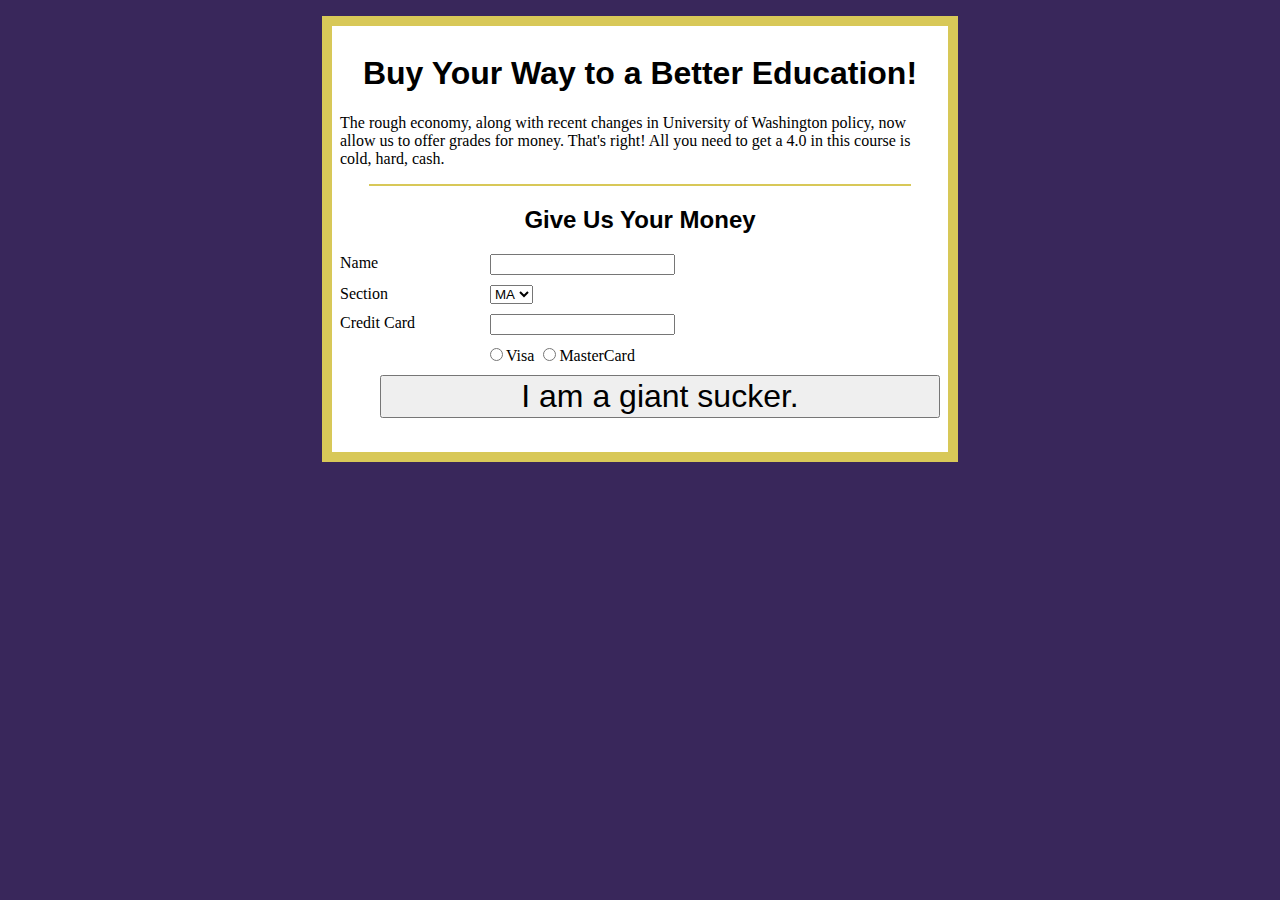
<file: index.html>
<!DOCTYPE html PUBLIC "-//W3C//DTD XHTML 1.1//EN" "http://www.w3.org/TR/xhtml11/DTD/xhtml11.dtd">
<html xmlns="http://www.w3.org/1999/xhtml">

<head>
    <title>Buy Your Way to a Better Education!</title>
    <link href="buyagrade.css" type="text/css" rel="stylesheet" />
</head>

<body>
    <h1>Buy Your Way to a Better Education!</h1>

    <p>
        The rough economy, along with recent changes in University of Washington policy, now allow us to offer grades for money. That's right! All you need to get a 4.0 in this course is cold, hard, cash.
    </p>

    <hr />

    <h2>Give Us Your Money</h2>
    <dl>
        <form action="sucker.php" method="POST">
            <dt>Name</dt>
            <dd>
                <input type="text" name="name">
            </dd>

            <dt>Section</dt>
            <dd>
                <select name="section">
					<option value="MA">MA</option>
					<option value="MH">MH</option>
				</select>
            </dd>

            <dt>Credit Card</dt>
            <dd>
                <input type="text" name="credit_card">
            </dd>
            <dd>
                <input type="radio" name="type_credit" value="visa">Visa
                <input type="radio" name="type_credit" value="master">MasterCard
            </dd>
            <dd>
                <input type="submit" value="I am a giant sucker.">
            </dd>
        </form>
    </dl>
</body>

</html>
</file>
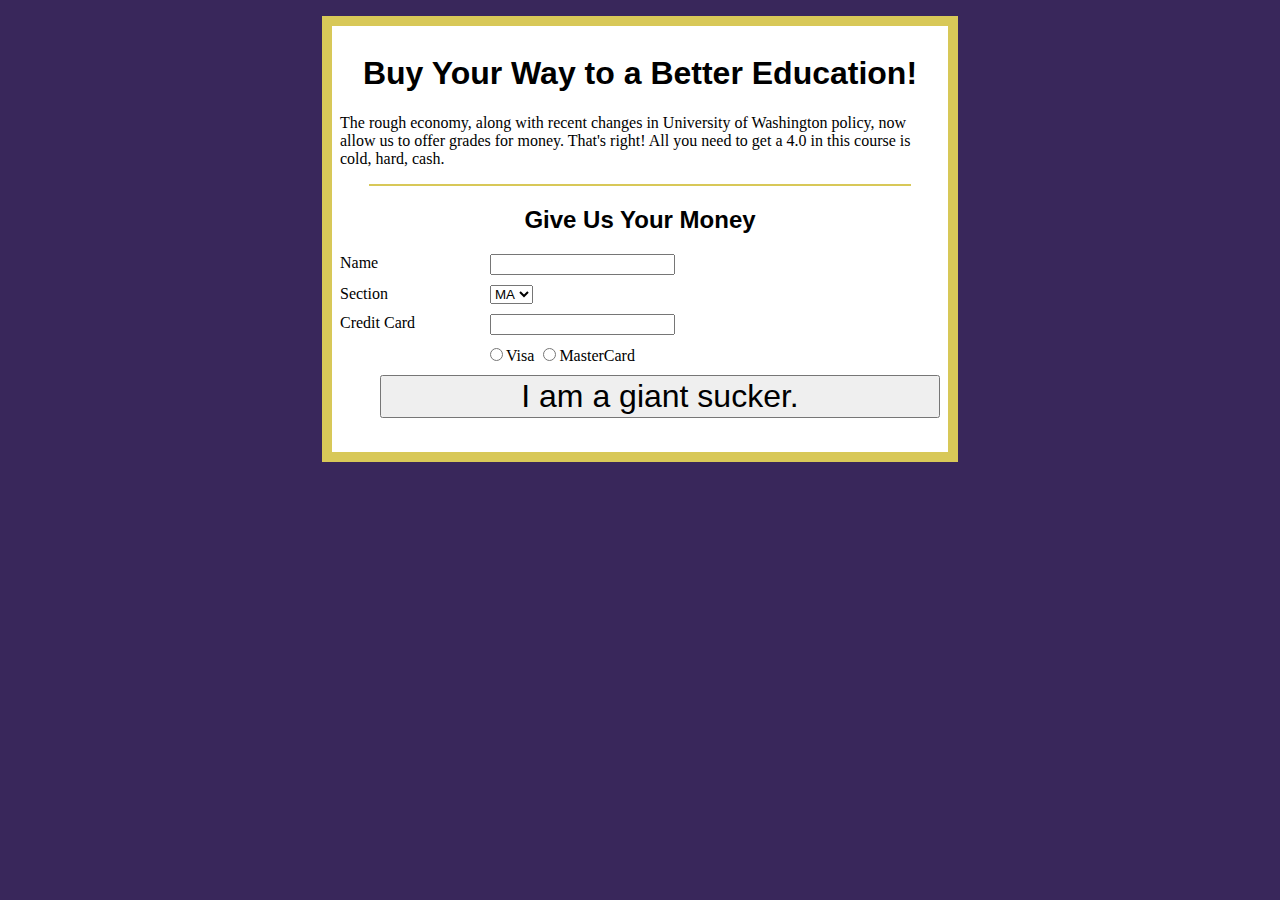
<file: buyagrade.html>
<!DOCTYPE html PUBLIC "-//W3C//DTD XHTML 1.1//EN" "http://www.w3.org/TR/xhtml11/DTD/xhtml11.dtd">
<html xmlns="http://www.w3.org/1999/xhtml">

<head>
    <title>Buy Your Way to a Better Education!</title>
    <link href="buyagrade.css" type="text/css" rel="stylesheet" />
</head>

<body>
    <h1>Buy Your Way to a Better Education!</h1>

    <p>
        The rough economy, along with recent changes in University of Washington policy, now allow us to offer grades for money. That's right! All you need to get a 4.0 in this course is cold, hard, cash.
    </p>

    <hr />

    <h2>Give Us Your Money</h2>
    <dl>
        <form action="sucker.php" method="POST">
            <dt>Name</dt>
            <dd>
                <input type="text" name="name">
            </dd>

            <dt>Section</dt>
            <dd>
                <select name="section">
					<option value="MA">MA</option>
					<option value="MH">MH</option>
				</select>
            </dd>

            <dt>Credit Card</dt>
            <dd>
                <input type="text" name="credit_card">
            </dd>
            <dd>
                <input type="radio" name="type_credit" value="visa">Visa
                <input type="radio" name="type_credit" value="master">MasterCard
            </dd>
            <dd>
                <input type="submit" value="I am a giant sucker.">
            </dd>
        </form>
    </dl>
</body>

</html>
</file>
<file: buyagrade.css>
html {
    background-color: #39275B;
}

body {
    width: 600px;
    margin: 1em auto;
    background-color: white;
    border: 10px #D8C858 solid;
    padding: 0.5em;
}

hr {
    width: 90%;
    border: 1px solid #D8C858;
}

h1,
h2 {
    font-family: sans-serif;
    text-align: center;
}

dt {
    float: left;
    width: 150px;
}

dd {
    padding-left: 0;
    padding-bottom: 10px;
}

input[type="radio"]:first-child {
    margin-left: 110px;
}

input[type="submit"] {
    font-size: 2em;
    width: 100%;
}
</file>
